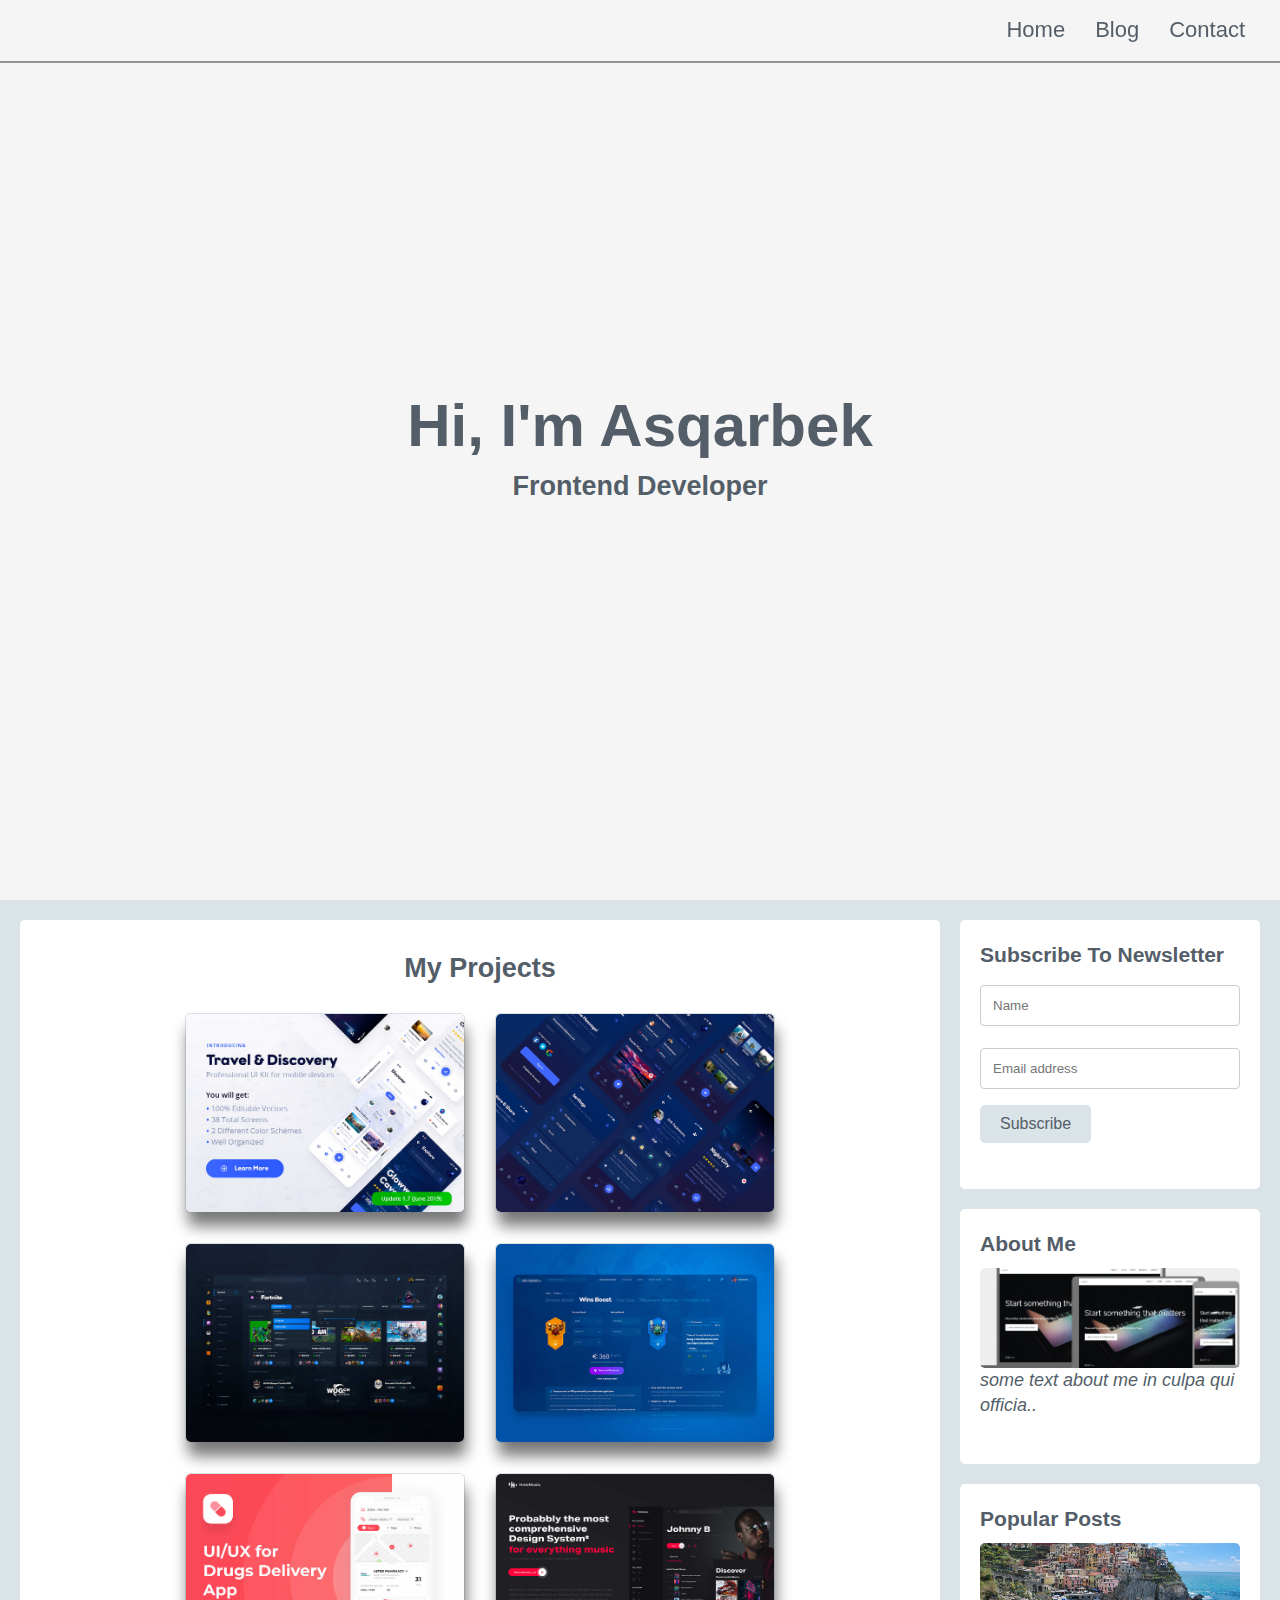
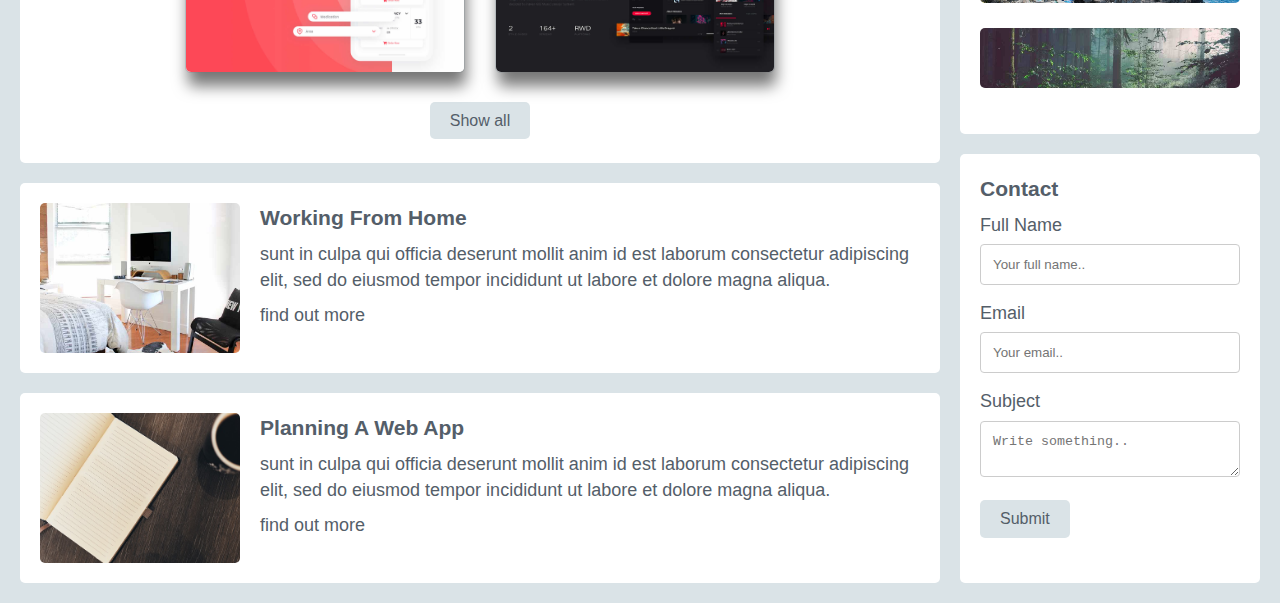
<file: index.html>
<!DOCTYPE html>
<html lang="en" title="home-page">
  <head>
    <meta charset="UTF-8">
    <meta http-equiv="X-UA-Compatible" content="IE=edge">
    <meta name="viewport" content="width=device-width, initial-scale=1.0">
    <meta name="google-site-verification" content="aTz7DFTW0GUEhi7bJjvsVY7u3Lk7K415tfZwMlFS48E" />
    <meta name="description" content="Ush bu sayt https://github.com/AsqarbekOlimov ning shaxsiy sayt!!!">
    <meta name="keywords" content="landing page, presonal blog, asqarbek olimov, coder x, mr.coder.x, frondent developer, Asqarbek Olimov">
    <meta name="author" content="Asqarbek Olimov">
    <title>Asqarbek Olimov</title>
    <link rel="stylesheet" href="css/home/main.css" />
  </head>
  <body>
    <div class="wrapper">
      <!-- START HEADER -->
      <header>
        <nav class="nav" title="header">
          <div class="nav-list">
            <a href="#welcome">Home</a>
            <a href="blog.html" alt="blog">Blog</a>
            <a href="#contact">Contact</a>
          </div>
        </nav>
      </header>
      <!-- END HEADER -->

      <!-- START WELCOME -->
      <section id="welcome" aria-label="welcome">
        <h1>hi, i'm asqarbek</h1>
        <h2>frontend developer</h2>
      </section>
      <!-- END WELCOME -->

      <!-- START PROJECTS SECTION -->
      <main id="projects">
        <!-- <h2 class="projects-section-header">my projects</h2> -->
        <h2>my projects</h2>
        <div class="projects-grid">
          <div class="flip-box">
            <div class="flip-box-inner">
              <a
                href="#"
                target="_blank"
                class="project project-tile"
              >
                <div class="flip-box-front">
                  <img
                    class="project-image"
                    src="img/work-1.jpg"
                    alt="project"
                  />
                </div>
                <div class="flip-box-back">
                  <h2>Nexter</h2>
                  <p>css grid magic</p>
                </div>
              </a>
            </div>
          </div>

          <div class="flip-box">
            <div class="flip-box-inner">
              <a
                href="#"
                target="_blank"
                class="project project-tile"
              >
                <div class="flip-box-front">
                  <img
                    class="project-image"
                    src="img/work-2.jpg"
                    alt="project"
                  />
                </div>
                <div class="flip-box-back">
                  <h2>box chaser</h2>
                  <p>two player game</p>
                </div>
              </a>
            </div>
          </div>

          <div class="flip-box">
            <div class="flip-box-inner">
              <a
                href="#"
                target="_blank"
                class="project project-tile"
              >
                <div class="flip-box-front">
                  <img
                    class="project-image"
                    src="img/work-3.jpg"
                    alt="project"
                  />
                </div>
                <div class="flip-box-back">
                  <h2>JS Quiz</h2>
                  <p>a fun javascript quiz</p>
                </div>
              </a>
            </div>
          </div>

          <div class="flip-box">
            <div class="flip-box-inner">
              <a
                href="#"
                target="_blank"
                class="project project-tile"
              >
                <div class="flip-box-front">
                  <img
                    class="project-image"
                    src="img/work-4.jpg"
                    alt="project"
                  />
                </div>
                <div class="flip-box-back">
                  <h2>youtube</h2>
                  <p>my first clone</p>
                </div>
              </a>
            </div>
          </div>

          <div class="flip-box">
            <div class="flip-box-inner">
              <a
                href="#"
                target="_blank"
                class="project project-tile"
              >
                <div class="flip-box-front">
                  <img
                    class="project-image"
                    src="img/work-5.jpg"
                    alt="project"
                  />
                </div>
                <div class="flip-box-back">
                  <h2>netflix</h2>
                  <p>my second clone</p>
                </div>
              </a>
            </div>
          </div>

          <div class="flip-box">
            <div class="flip-box-inner">
              <a
                href="#"
                target="_blank"
                class="project project-tile"
              >
                <div class="flip-box-front">
                  <img
                    class="project-image"
                    src="img/work-6.jpg"
                    alt="project"
                  />
                </div>
                <div class="flip-box-back">
                  <h2>google</h2>
                  <p>try to search</p>
                </div>
              </a>
            </div>
          </div>
        </div>

        <a href="#" class="btn btn-show-all" target="_blank"
          >Show all</a
        >
        <!-- <i class="fas fa-chevron-right"></i> -->
      </main>
      <!-- END PROJECTS SECTION -->

      <!-- START BLOG SECTION -->
      <section id="blog-post" aria-label="blog-post">
        <div class="post-card">
          <a class="link" href="blog.html"  aria-label="home-office"><div class="post-img img1"></div></a>
          <div class="post-text">
            <!-- <h2>post posts</h2> -->
            <h3>
              <a class="link" href="blog.html">working from home</a>
            </h3>
            <p>
              sunt in culpa qui officia deserunt mollit anim id est laborum
              consectetur adipiscing elit, sed do eiusmod tempor incididunt ut
              labore et dolore magna aliqua.
            </p>
            <a class="link" href="blog.html">find out more</a>
          </div>
        </div>
        <div class="post-card">
          <a class="link" href="blog.html"><div class="post-img img2" title="notepad"></div></a>
          <div class="post-text">
            <h3>
              <a class="link" href="blog.html">planning a web app</a>
            </h3>
            <p>
              sunt in culpa qui officia deserunt mollit anim id est laborum
              consectetur adipiscing elit, sed do eiusmod tempor incididunt ut
              labore et dolore magna aliqua.
            </p>
            <a class="link" href="blog.html">find out more</a>
          </div>
        </div>
      </section>
      <!-- END BLOG SECTION -->

      <!-- START SIDEBAR -->
      <section class="sidebar" aria-label="sidebar">
        <form class="subscribe" action="/action_page.php">
          <h3>Subscribe to newsletter</h3>
          <input type="text" placeholder="Name" name="name" required />
          <input type="text" placeholder="Email address" name="mail" required />
          <input class="btn submit" type="submit" value="Subscribe" />
        </form>
        <div class="sidebar-card">
          <h3>about me</h3>
          <div class="sidebar-img about"></div>
          <i>some text about me in culpa qui officia..</i>
        </div>
        <div class="sidebar-card">
          <h3>popular posts</h3>
          <div class="sidebar-img pop-post1"></div>
          <br />
          <div class="sidebar-img pop-post2"></div>
        </div>

        <!-- START CONTACT SECTION -->
        <section id="contact">
          <h3>contact</h3>
          <form action="#">
            <label for="fname">Full Name</label>
            <input
              type="text"
              id="fname"
              name="fullname"
              placeholder="Your full name.."
            />

            <label for="email">Email</label>
            <input
              type="text"
              id="email"
              name="email"
              placeholder="Your email.."
            />

            <label for="subject">Subject</label>
            <textarea
              id="subject"
              name="subject"
              placeholder="Write something.."
            ></textarea>

            <input type="submit" class="btn submit" value="Submit" />
          </form>
        </section>
        <!-- END CONTACT SECTION -->
      </section>
      <!-- END SIDEBAR -->

      <!-- START FOOTER -->
     
      <!-- END FOOTER -->
    </div>
    <!-- used www.w3school.com for images & sidebar blocks -->
  </body>
</html>
</file>
<file: css/home/main.css>
@import "navbar.css";
@import "welcome.css";
@import "projects.css";
@import "blog-post.css";
@import "sidebar.css";
@import "footer.css";
@import "flip-box.css";

/* Custom properties/variables  */
:root {
  --main-dark: #545e69;
  --main-white: #fff;
  --main-gray: #dae3e7;
  --main-silver: #f5f5f5;
}

/* Base reset */
* {
  margin: 0;
  padding: 0;
}

/* box-sizing and font sizing */
*,
*::before,
*::after {
  box-sizing: inherit;
}

html {
  box-sizing: border-box;
  /* REM for size, margin, padding */
  font-size: 62.5%; /* = 10px = 1rem */
  scroll-behavior: smooth;
}

/* Base styles */

body {
  font-family: "Poppins", sans-serif;
  font-size: 1.8rem; /* 18px */
  font-weight: 400;
  line-height: 1.4;
  color: var(--main-dark);
  background: var(--main-gray);
}

div,
section,
main,
img,
form {
  border-radius: 5px;
}

h1 {
  font-size: 6rem;
}

h2,
h3 {
  margin-bottom: 1rem;
}

h1,
h2,
h3 {
  text-transform: capitalize;
}

a {
  text-decoration: none;
  color: var(--main-dark);
}

.icons > a {
  padding: 0.5rem;
  border-radius: 2rem;
  border: 1px solid var(--main-dark);
}

.icons > a:hover {
  border: 1px solid var(--main-silver);
}

.btn {
  padding: 1rem 2rem;
  border-radius: 5px;
  font-size: 1.6rem;
  background: var(--main-gray);
  transition: background 0.3s ease-out;
}
.btn:hover {
  background: var(--main-silver);
  border: 1px solid silver;
}

.link:hover {
  color: #aaa;
}

/* media queries */

.wrapper {
  display: grid;
  grid-gap: 20px;
  grid-template-areas:
    "wc wc wc wc wc wc wc wc"
    ". prj prj prj prj prj sb ."
    ". blg blg blg blg blg sb ."
    "ft ft ft ft ft ft ft ft";
}

@media (max-width: 1020px) {
  h1 {
    font-size: 5rem;
  }
  .wrapper {
    display: grid;
    grid-template-areas:
      "wc wc wc wc"
      ". prj prj ."
      ". blg blg ."
      ". sb sb ."
      "ft ft ft ft";
  }
  .sidebar {
    width: 100%;
    grid-template-columns: 1fr 1fr;
  }
  #contact {
    grid-column: 2 / 3;
    grid-row: 2 / 3;
  }
}

@media (max-width: 700px) {
  h1 {
    font-size: 4rem;
  }
  .post-card {
    display: flex;
    flex-direction: column;
  }
  .post-img {
    background-color: #aaa;
    width: 100%;
  }
  .post-text {
    margin: 2rem 0 1rem 0;
  }

  .sidebar {
    grid-template-columns: 1fr;
  }
  #contact {
    grid-column: 1;
    grid-row: 4;
  }
}
</file>
